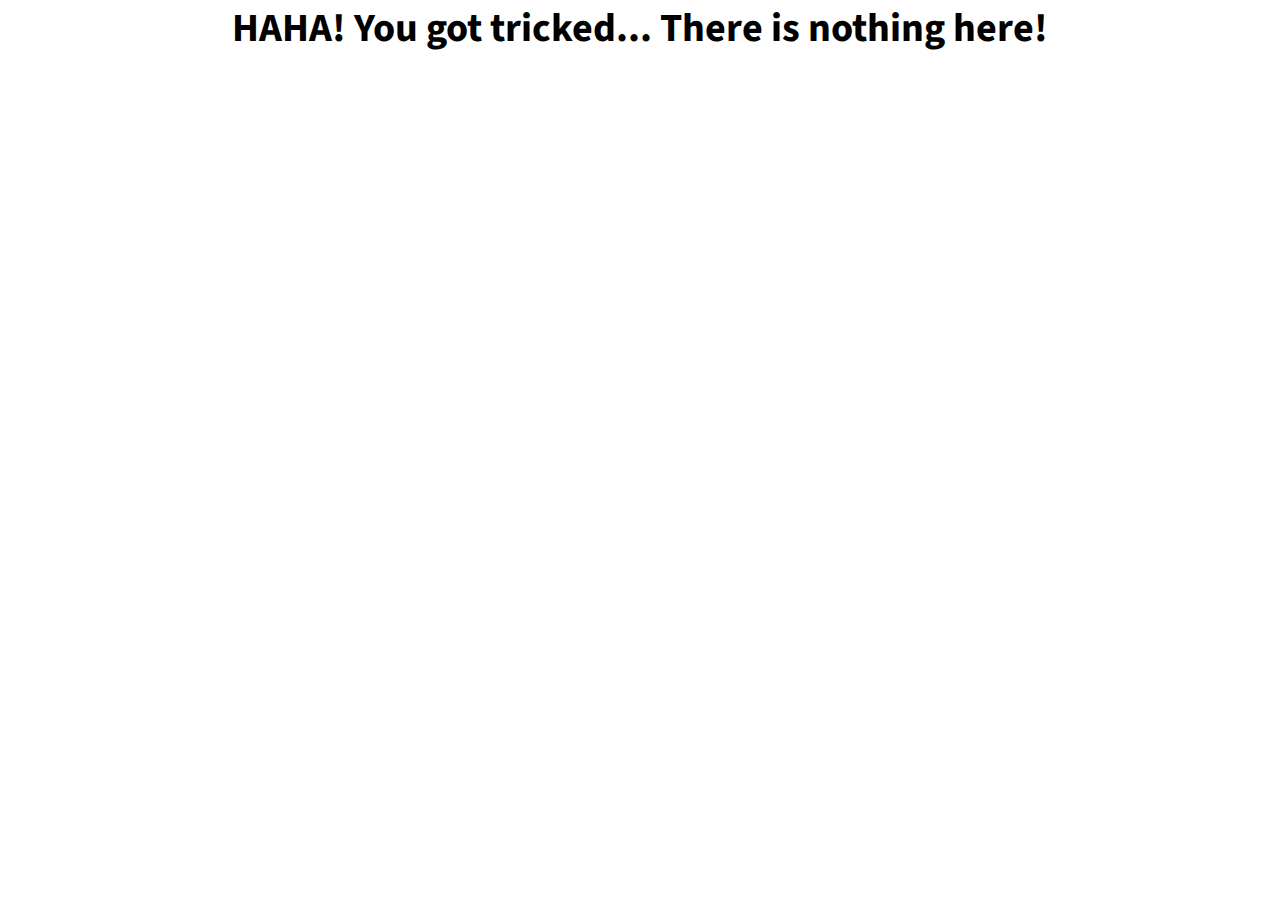
<file: deadend.html>
<!DOCTYPE html>
<html lang="en">
<head>
    <meta charset="UTF-8">
    <meta http-equiv="X-UA-Compatible" content="IE=edge">
    <meta name="viewport" content="width=device-width, initial-scale=1.0">
    <title>Document</title>

    <link rel="stylesheet" href="/css/global.css">
</head>
<body>
    <div class="heading-primary center">
        HAHA! You got tricked... There is nothing here!
    </div>
</body>

</html>
</file>
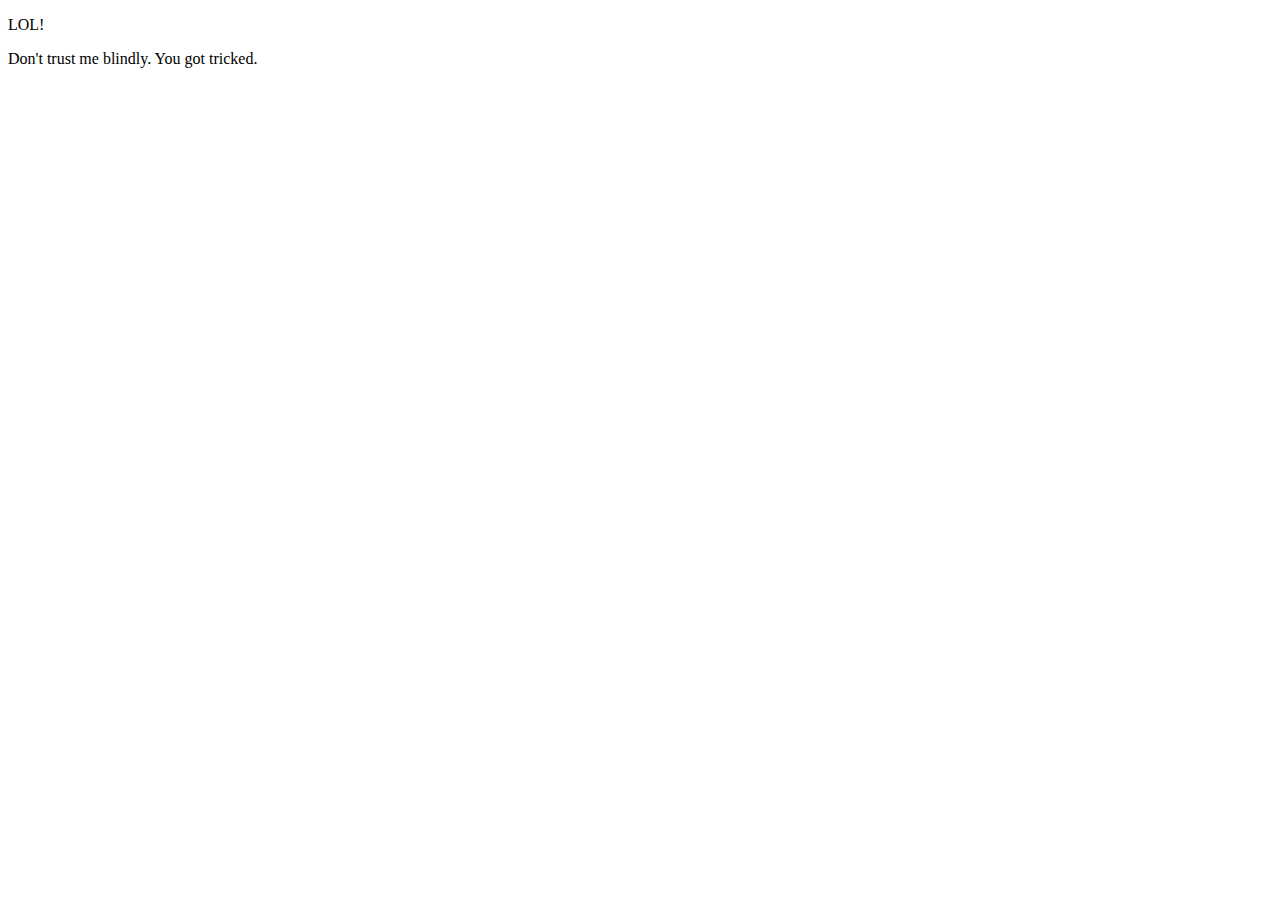
<file: lol.html>
<!DOCTYPE html>
<html lang="en">
<head>
    <meta charset="UTF-8">
    <meta http-equiv="X-UA-Compatible" content="IE=edge">
    <meta name="viewport" content="width=device-width, initial-scale=1.0">
    <title>LOL</title>
</head>     
<body>
    <div class="center heading-primary">
        <p>LOL!</p>
        <p>Don't trust me blindly. You got tricked.</p>
    </div>
</body>
</html>
</file>
<file: css/global.css>
@import url('https://fonts.googleapis.com/css2?family=Source+Sans+Pro&display=swap');

* {
    font-family: 'Source Sans Pro', sans-serif;
    margin: 0px;
    padding: 0px;
}

/* Navbar CSS */
.navbar{
    background-color: #e0a5a5;
    padding: 5px;
    color: white;
    display: flex;
    justify-content: center;
    position: sticky;
    top: 0px;
    left: 0px;
}
.heading-primary {
    font-size: 40px;
    font-weight: bold;
}

.heading-secondary{
    font-size: 40px;
    font-weight: bold;
    margin: 10px 10px 10px 0px;
    

}

.center{
    display: flex;
    justify-content: center;
}

a{
    text-decoration: none;
    color: white;
}

span{
    color: crimson;
}

.black{
    color: black;
}

.yellow{
    color: rgb(221, 224, 42);
}

.transparent{
    background-color: transparent;
    width: 50%;
    color: white;
}

.blue{
    color: blue;
}
.red{
    color: red;
}
.white{
    color: white;
}
.submit-section input{
    margin-right: 70px;
}

.btn{
    background-color: black;
    color: white;
    padding: 10px 43px;
    border-radius: 20px;
    border: 2px solid rgb(255, 255, 255);
    cursor: pointer;
    transition: all 0.5s ease;
    font-size: 15px;
}

.btn:hover{
    background-color: white;
    color: black;
    border-color: black;
}
</file>
